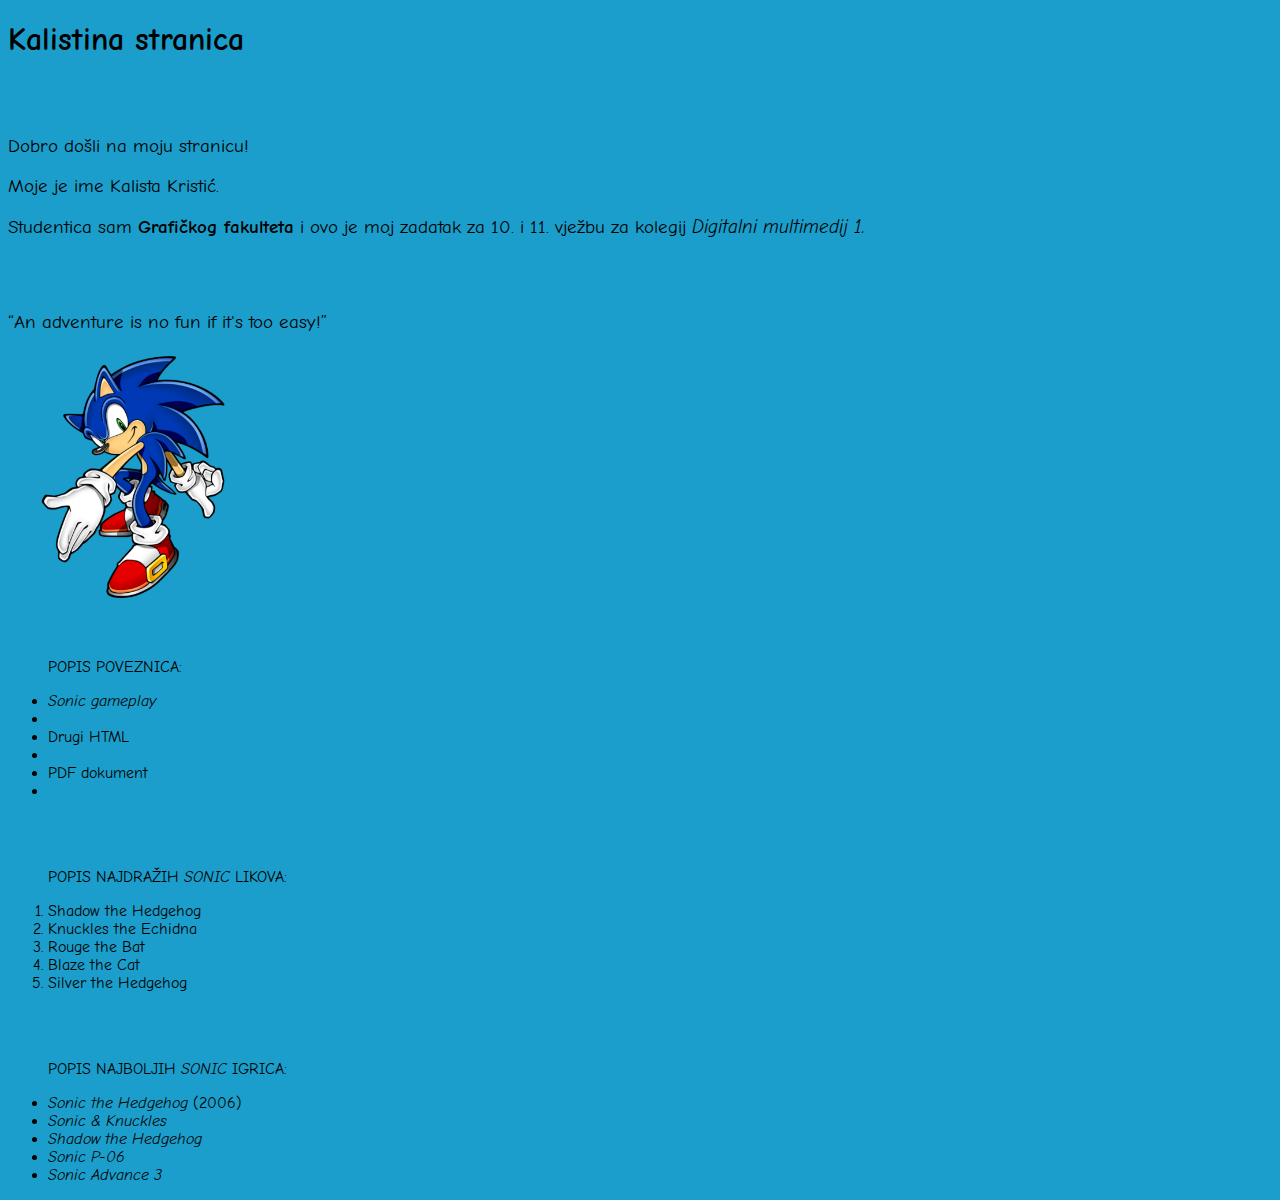
<file: index.html>
<!DOCTYPE html>
<html lang="en">
<head>
    <meta charset="UTF-8">
    <meta name="viewport" content="width=device-width, initial-scale=1.0">
    <link rel="preconnect" href="https://fonts.googleapis.com">
    <link rel="preconnect" href="https://fonts.gstatic.com" crossorigin>
    <link href="https://fonts.googleapis.com/css2?family=Comic+Neue&display=swap" rel="stylesheet">
    <link rel="stylesheet" href="styles.css">
    <title>Kalistina stranica</title>
  
</head>
<body>
    <h1 class="comic-neue-regular"><b>Kalistina stranica</b></h1>
    <br><br>
    <h3 class="comic-neue-regular">Dobro došli na moju stranicu! </h3>
    <h3 class="comic-neue-regular">Moje je ime Kalista Kristić.</h3>
    <h3 class="comic-neue-regular">Studentica sam <b>Grafičkog fakulteta</b> i ovo je moj zadatak za 10. i 11. vježbu za kolegij <i>Digitalni multimedij 1.</i></h3>
    <br><br>
    <h3 class="comic-neue-regular"><q>An adventure is no fun if it's too easy!</q></h3>
    <img src="mediji/SLIKA SONICA.PNG" width="250" height="250">

    <br><br><br>
    
        
       <ul>
        <p class="comic-neue-regular">POPIS POVEZNICA:</p>
        <li class="comic-neue-regular"><a href="https://youtu.be/Gsa_4s3CjmI?si=Yc7DmI31iUUboG59" target="_blank"><i>Sonic gameplay</i></a><li>
        <li class="comic-neue-regular"><a href="druga str.html" target="_blank">Drugi HTML</a><li>
        <li class="comic-neue-regular"><a href="mediji/Sonic.pdf" target="_blank">PDF dokument</a><li>
        </ul>

    <br><br>

    
        <ol>
            <p class="comic-neue-regular">POPIS NAJDRAŽIH <i>SONIC</i> LIKOVA:</p>
            <li class="comic-neue-regular">Shadow the Hedgehog</li>
            <li class="comic-neue-regular">Knuckles the Echidna</li>
            <li class="comic-neue-regular">Rouge the Bat</li>
            <li class="comic-neue-regular">Blaze the Cat</li>
            <li class="comic-neue-regular">Silver the Hedgehog</li>
        </ol>
    <br>
    <br>



        <ul>
            <p class="comic-neue-regular">POPIS NAJBOLJIH <i>SONIC</i> IGRICA:</p>
            <li class="comic-neue-regular"><i>Sonic the Hedgehog</i> (2006)</li>
            <li class="comic-neue-regular"><i>Sonic & Knuckles</i></li>
            <li class="comic-neue-regular"><i>Shadow the Hedgehog</i></li>
            <li class="comic-neue-regular"><i>Sonic P-06</i></li>
            <li class="comic-neue-regular"><i>Sonic Advance 3</i></li>
        </ul>
</body>
</html>
</file>
<file: styles.css>
.comic-neue-regular {
    font-family: "Comic Neue", cursive;
    font-weight: 400;
    font-style: normal;
  }    
  body {
    background-color:#1b9ecb ;

  }
  a {
text-decoration: none;
color: black;
  }
</file>
